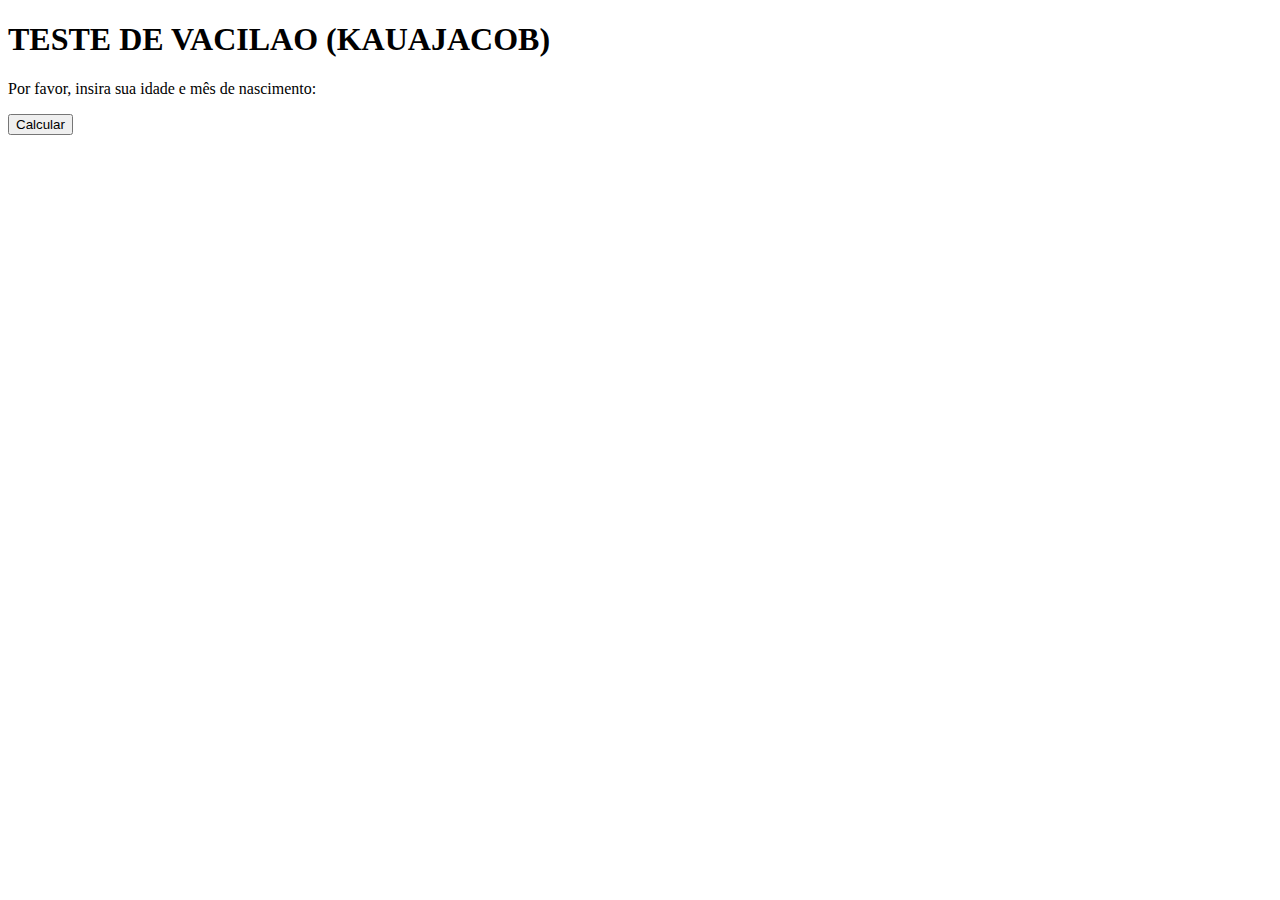
<file: index.html>
<!DOCTYPE html>
<html>
<head>
    <title>Teste de Chance de Ganhar um Presente Legal</title>
</head>
<body>
    <h1> TESTE DE VACILAO (KAUAJACOB)</h1>
    <p>Por favor, insira sua idade e mês de nascimento:</p>
    <button onclick="calcularChancePresente()">Calcular</button>

    <script>
        function calcularChancePresente() {
            var idade = prompt("Qual é a sua idade?");
            var mesNascimento = prompt("Em qual mês você nasceu (1 a 12)?");
            var chance = Math.floor(Math.random() * 101); // Gere uma porcentagem aleatória

            var mensagem = "Com " + idade + " anos e nascido em " + mesNascimento + ", você tem " + chance + "% de ser um CUZAO!";

            document.write(mensagem);
        }
    </script>
</body>
</html>
</file>
